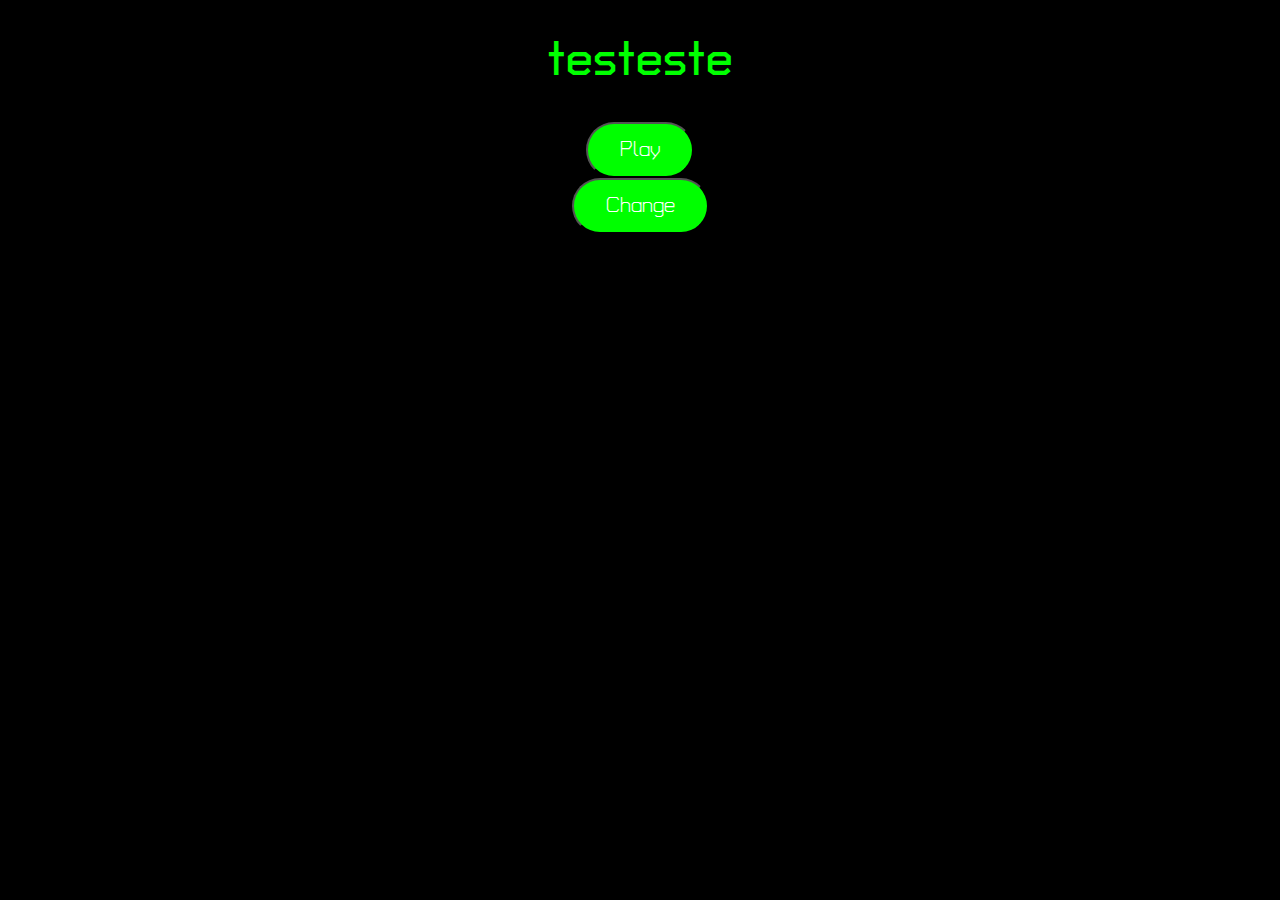
<file: testtest.html>
<!DOCTYPE html>
<html>
	<head>
		<meta charset="utf-8">
		<meta name="viewport" content="width=device-width, initial-scale=1">

		<title>Macro app v. 1.1</title>

		<link href="macro.css" rel="stylesheet">
		<link rel="preconnect" href="https://fonts.gstatic.com">
		<link href="https://fonts.googleapis.com/css2?family=Turret+Road:wght@200&display=swap" rel="stylesheet">
	</head>
	<body>
<script src="https://tonejs.github.io/build/Tone.js"></script>

<h1> testeste<h2>



<button id="buttonz">Play</button>
<br>
<button id="change">Change</button>

<script>

    let synth6 = new Tone.MonoSynth().toDestination();

    document.getElementById("buttonz").addEventListener("click", function(){

synth6.triggerAttackRelease("C2", "4n");

});

    document.getElementById("change").addEventListener("click", function(){



if(this.className == 'is-playing'){
      this.className = "2";
      this.innerHTML = "monosynth";
    synth6 = new Tone.MonoSynth().toDestination();

    }else if(this.className == '2'){
      this.className = "";
      this.innerHTML = "sampler";

    synth6 = new Tone.Sampler({
	urls: {
		A1: "A1.mp3",
		A2: "A2.mp3",
	},
	baseUrl: "https://tonejs.github.io/audio/casio/",
	onload: () => {
		sampler.triggerAttackRelease(["C1", "E1", "G1", "B1"], 0.5);
	}
}).toDestination();
  
    
  }else{
      this.className = "is-playing";
      this.innerHTML = "synth";
      synth6 = new Tone.Synth().toDestination();
  
    }

});

</script>
	</body>
</html>
</file>
<file: macro.css>
/* Macro app 2 monitoring: */
#timeSign {
  position: absolute;
  top: 20px;
  right: 0px;
  font-size: 40px;
}

#tempo {
  position: absolute;
  top: 60px;
  right: 0px;
  font-size: 40px;
}

#scale {
  position: absolute;
  top: 100px;
  right: 0px;
  font-size: 40px;
}
#synth1on1 {
  position: absolute;
  top: 305px;
  left: 135px;
  font-size: 100px;
}
#synth1on0 {
  position: absolute;
  top: 305px;
  left: 240px;
  font-size: 100px;
}


#synth2on1 {
  position: absolute;
  top: 305px;
  left: 355px;
  font-size: 100px;
}
#synth2on0 {
  position: absolute;
  top: 305px;
  left: 460px;
  font-size: 100px;
}

#synth3on1 {
  position: absolute;
  top: 305px;
  left: 575px;
  font-size: 100px;
}
#synth3on0 {
  position: absolute;
  top: 305px;
  left: 680px;
  font-size: 100px;
}

/* Macro app 1 monitoring: */

#synthNote  {
  position: absolute;
  top: 20px;
  right: 0px;
  font-size: 40px;
}

#fx1 {
  position: absolute;
  top: 460px;
  left: 135px;
  font-size: 15px;
}

#fx2 {
  position: absolute;
  top: 460px;
  left: 240px;
  font-size: 15px;
}

#fx3 {
  position: absolute;
  top: 460px;
  left: 355px;
  font-size: 15px;
}

#fx1on {
  position: absolute;
  top: 400px;
  left: 135px;
  font-size: 30px;
}

#fx2on {
  position: absolute;
  top: 400px;
  left: 240px;
  font-size: 30px;
}

#fx3on {
  position: absolute;
  top: 400px;
  left: 355px;
  font-size: 30px;
}


#instr1on {
  position: absolute;
  top: 400px;
  left: 460px;
  font-size: 20px;
  width: 50px;
}

#instr2on  {
  position: absolute;
  top: 400px;
  left: 575px;
  font-size: 20px;
  width: 50px;
}
#instr3on  {
  position: absolute;
  top: 400px;
  left: 680px;
  font-size: 20px;
  width: 50px;
}


#scale1on {
  position: absolute;
  top: 305px;
  left: 460px;
  font-size: 20px;
  width: 50px;
}

#scale2on  {
  position: absolute;
  top: 305px;
  left: 575px;
  font-size: 20px;
  width: 50px;
}
#scale3on  {
  position: absolute;
  top: 305px;
  left: 680px;
  font-size: 20px;
  width: 50px;
}

.rectangle {
  position: absolute;
  top: 310px;
  left: 440px;
  height: 100px;
  width: 330px;
  background-color: #ff00ea27;
  font-size: 70px;
  text-align: center;
  color:rgba(0, 0, 0, 0.199);
}

.rect_instr {
  position: absolute;
  top: 410px;
  left: 440px;
  height: 100px;
  width: 330px;
  background-color: #00ff1527;
  font-size: 45px;
  text-align: center;
  color:rgba(0, 0, 0, 0.199);
}

.rect_fx {
  position: absolute;
  top: 310px;
  left: 105px;
  height: 200px;
  width: 330px;
  background-color: #00e1ff27;
  font-size: 70px;
  text-align: center;
  color:rgba(0, 0, 0, 0.199);
}

#fx1off {
  position: absolute;
  top: 305px;
  left: 135px;
  font-size: 30px;
}

#fx2off {
  position: absolute;
  top: 305px;
  left: 240px;
  font-size: 30px;
}

#fx3off {
  position: absolute;
  top: 305px;
  left: 355px;
  font-size: 30px;
}


/* Animation for gradually disappearing box with instructions. Thanks to https://stackoverflow.com/questions/39513705/make-html-element-disappear-with-css-animation */

@keyframes myAnimation{
  0%{
    opacity: 0.9;
    transform: rotateX(90deg);
  }
  50%{
    opacity: 0.5;
    transform: rotateX(0deg);
  }
  100%{
    display: none;
    opacity: 0;
    transform: rotateX(90deg);
  }
}

#myelement{
  position: absolute;
  top: 0px;
  left: 200px;
  height: 900px;
  width: 700px;
  background-color: #000000;
  text-align: center;
  color:rgb(255, 255, 255);
  
    animation-name: myAnimation;
    animation-duration: 35000ms;
    animation-fill-mode: forwards;

}


body {
	margin: 20px;
  font: 1.5em/1.2 sans-serif;
  font-family: 'Turret Road', cursive;
  font-weight: 900;
	text-align: center;
  background-color: black;
  color: #00ff00; 
}

figure {
	display: inline-block;
	margin: 0px;
	vertical-align: top;
}

video, canvas {
	width: 900px;
	height: 500px;
	-moz-transform: scale(-1, 1);
	-webkit-transform: scale(-1, 1);
	-o-transform: scale(-1, 1);
	transform: scale(-1, 1);
	filter: FlipH;
  border-radius: 12px;
  image-rendering: pixelated;
}

.center {
  position: relative;
  width: 1100px;
  height: auto;
  padding: 0;
  margin: auto;
  display: block;
  background-color: #333;

}

.wrapper {
  position: relative;
  width: 900px;
  height: 500px;
  padding: 0;
  margin: auto;
  display: block;
  text-align: left;
  size: 20px;

}

.monitoring {
  position: absolute;
  top: 30px;
  width: 900px;
  height: 500px;
  padding: 0;
  margin: auto;
  display: block;
  text-align: left;

}

.wrapper canvas {
  position: absolute;
  top: 0;
  left: 0;

}

button {
  background-color: #00ff00; 
  border-radius: 50px;
  color: white;
  padding: 15px 32px;
  text-align: center;
  text-decoration: bold;
  display: inline-block;
  font-family: 'Turret Road', cursive;
  font-size: 20px;
}

button.active {
  background-color: #333;
}

button:hover {
  background-color: #333;
  color: #00ff00; 
}

#mute {
  padding: 5px 5px;
}
#playAudio2 {

  position: absolute;
    top: 444px;
    left: 0px;
    width: 100px;
    height: 100px;
    border-radius: 0%;
    font-size:20px;
    font-weight: 900;
    padding: 5px 5px;
    text-align:start;
    background-color: #00ff00; 
    color: #ffffff;
}

#playAudio2:hover {
  background-color: #333;
  color: #00ff00; 
}


#playAudio3 {

  position: absolute;
    top: 344px;
    left: 0px;
    width: 100px;
    height: 100px;
    border-radius: 0%;
    font-size:20px;
    padding: 5px 5px;
    text-align:start;
    background-color: #00ff00; 
    color: #ffffff;
}

#playAudio3:hover {
  background-color: #333;
  color: #00ff00; 
}

#effect1 {

  position: absolute;
    top: 444px;
    left: 1000px;
    width: 100px;
    height: 100px;
    border-radius: 0%;
    font-size:20px;
    font-weight: 900;
    padding: 5px 5px;
    text-align:start;
    background-color: #00ff00; 
    color: #ffffff;
}

#effect1:hover {
  background-color: #333;
  color: #00ff00; 
}

#effect1 {

  position: absolute;
    top: 444px;
    left: 1000px;
    width: 100px;
    height: 100px;
    border-radius: 0%;
    font-size:20px;
    font-weight: 900;
    padding: 5px 5px;
    text-align:start;
    background-color: #00ff00; 
    color: #ffffff;
}

#effect1:hover {
  background-color: #333;
  color: #00ff00; 
}

#effect2 {

  position: absolute;
    top: 344px;
    left: 1000px;
    width: 100px;
    height: 100px;
    border-radius: 0%;
    font-size:20px;
    font-weight: 900;
    padding: 5px 5px;
    text-align:start;
    background-color: #00ff00; 
    color: #ffffff;
}

#effect2:hover {
  background-color: #333;
  color: #00ff00; 
}

#effect3 {

  position: absolute;
    top: 244px;
    left: 1000px;
    width: 100px;
    height: 100px;
    border-radius: 0%;
    font-size:20px;
    font-weight: 900;
    padding: 5px 5px;
    text-align:start;
    background-color: #00ff00; 
    color: #ffffff;
}

#effect3:hover {
  background-color: #333;
  color: #00ff00; 
}

#effect4 {

  position: absolute;
    top: 144px;
    left: 1000px;
    width: 100px;
    height: 100px;
    border-radius: 0%;
    font-size:20px;
    font-weight: 900;
    padding: 5px 5px;
    text-align:start;
    background-color: #00ff00; 
    color: #ffffff;
}

#effect4:hover {
  background-color: #333;
  color: #00ff00; 
}


#helpButton {
  padding: 10px 10px;
  width: 50px;
  height: 50px;
  position: absolute;
  border-radius: 50%;
  top: 3px;
  right: 3px;
  font-size: 22px;
 
}

.content {
  padding: 18px;
  display: none;
  float: inline-end;
  overflow: hidden;
  color:rgb(255, 255, 255);
  font-size: 17px;
  font-variant: normal;
  text-align: left;
  margin: 0 auto;
  width: auto;
  max-width:300px;
  height: auto;
  background: rgb(0, 0, 0);
  color: #00ff00; 
  background-size: cover;
}
  
.dots {
  font-size: 13px;
  text-align: left;
  vertical-align: middle;    
}

.topnav {
  overflow: hidden;
  background-color: #333;
  z-index: 2;
}
    
.topnav a {
  float: center;
  color: #f2f2f2;
  text-align: center;
  padding: 10px 12px;
  text-decoration: none;
  font-size: 20px;
  width: 600px;
}

.topnav a:hover {
  background-color: #ddd;
  color: black;
}

.topnav a.active {
  background-color: #00ff00; 
  color: white;
}
    


#containerHidden {

  font-size: 0px;
  color: #ffffff00;
  }



  .slidecontainer {
    width: 100%; /* Width of the outside container */
  }
  
  /* The slider itself */
  .slider {
    -webkit-appearance: none;  /* Override default CSS styles */
    appearance: none;
    vertical-align: middle;
    width: 15%; /* Full-width */
    height: 25px; /* Specified height */
    background: #00ff00;  /* Grey background */
    outline: none; /* Remove outline */
    opacity: 0.7; /* Set transparency (for mouse-over effects on hover) */
    border-radius: 50px;
  }
  
  /* Mouse-over effects */
  .slider:hover {
    opacity: 5; /* Fully shown on mouse-over */
  }
  
  /* The slider handle (use -webkit- (Chrome, Opera, Safari, Edge) and -moz- (Firefox) to override default look) */
  .slider::-webkit-slider-thumb {
    -webkit-appearance: none; /* Override default look */
    appearance: none;
    width: 25px; /* Set a specific slider handle width */
    height: 25px; /* Slider handle height */
    background: #ffffff; /* Green background */
    cursor: pointer; /* Cursor on hover */
    border-radius: 50px;
  }
  
  .slider::-moz-range-thumb {
    width: 25px; /* Set a specific slider handle width */
    height: 25px; /* Slider handle height */
    background: #ffffff; /* Green background */
    cursor: pointer; /* Cursor on hover */
    border-radius: 59px;
  }
</file>
